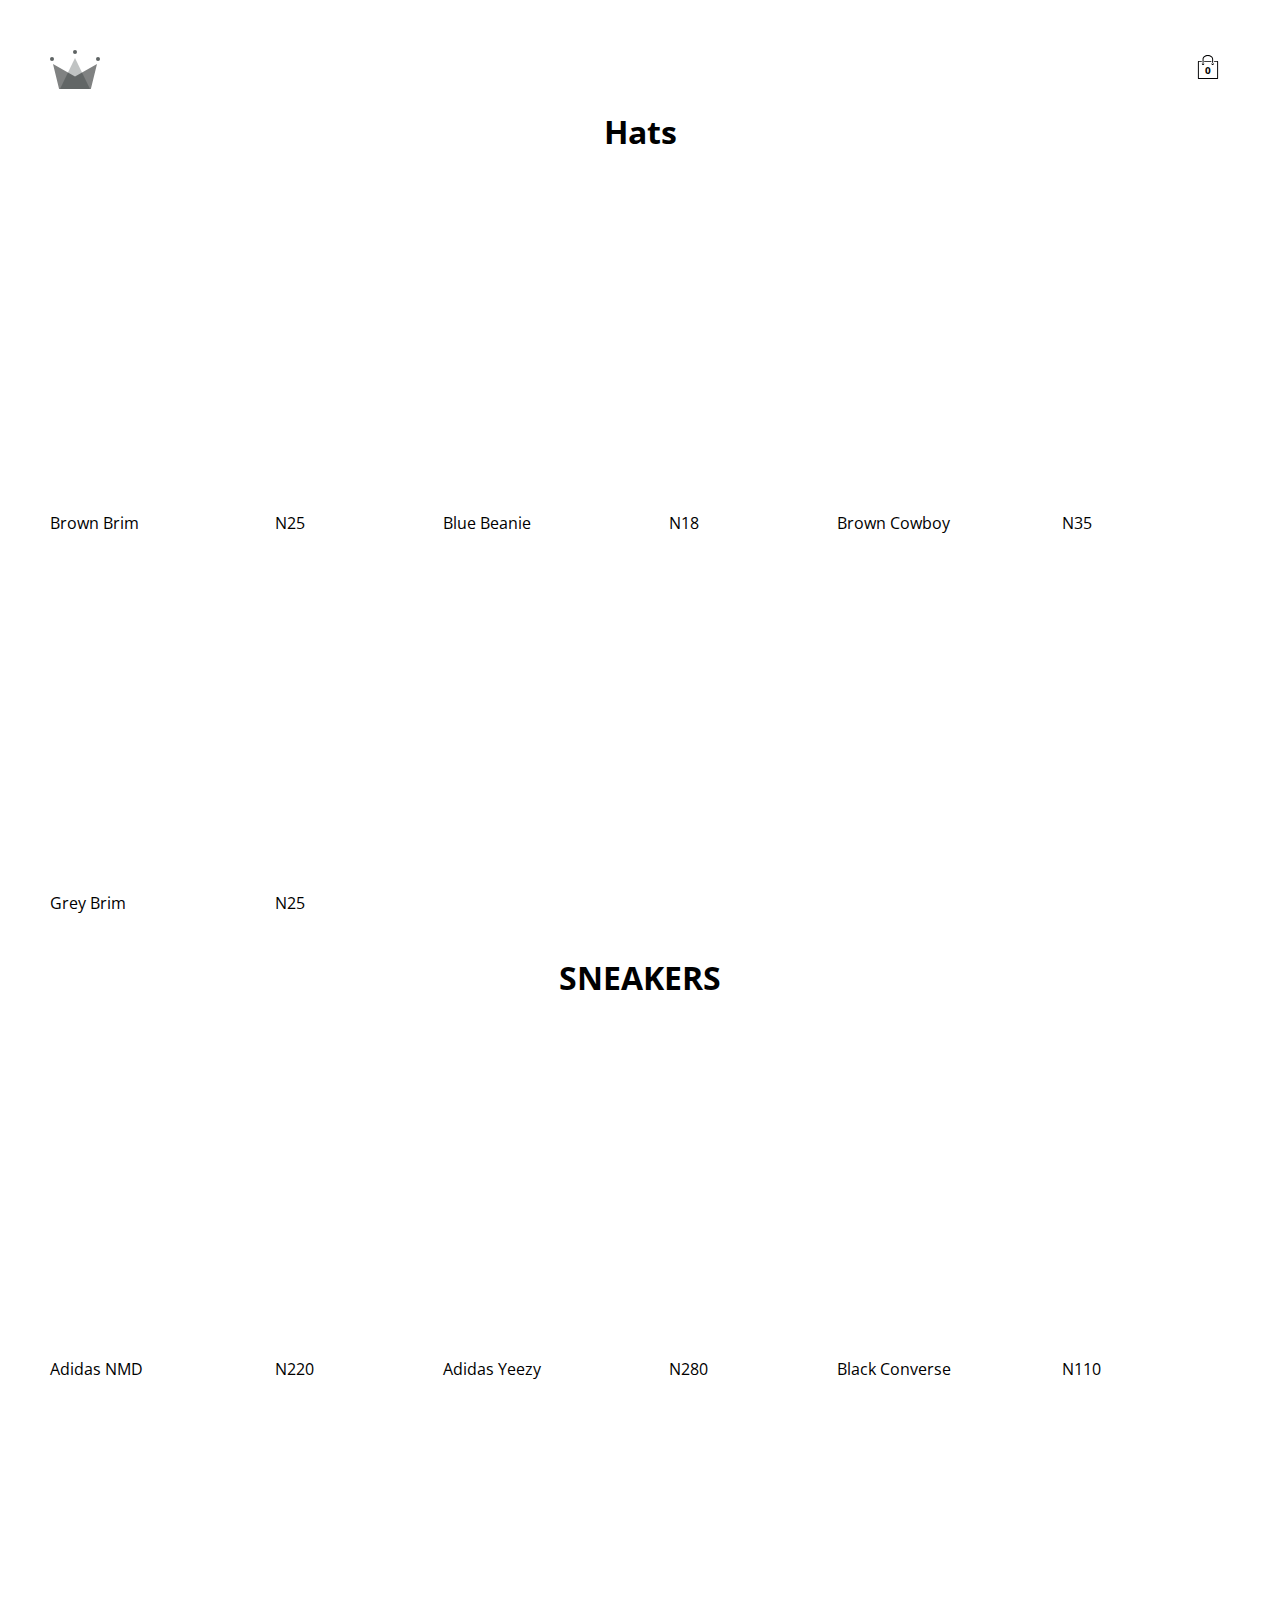
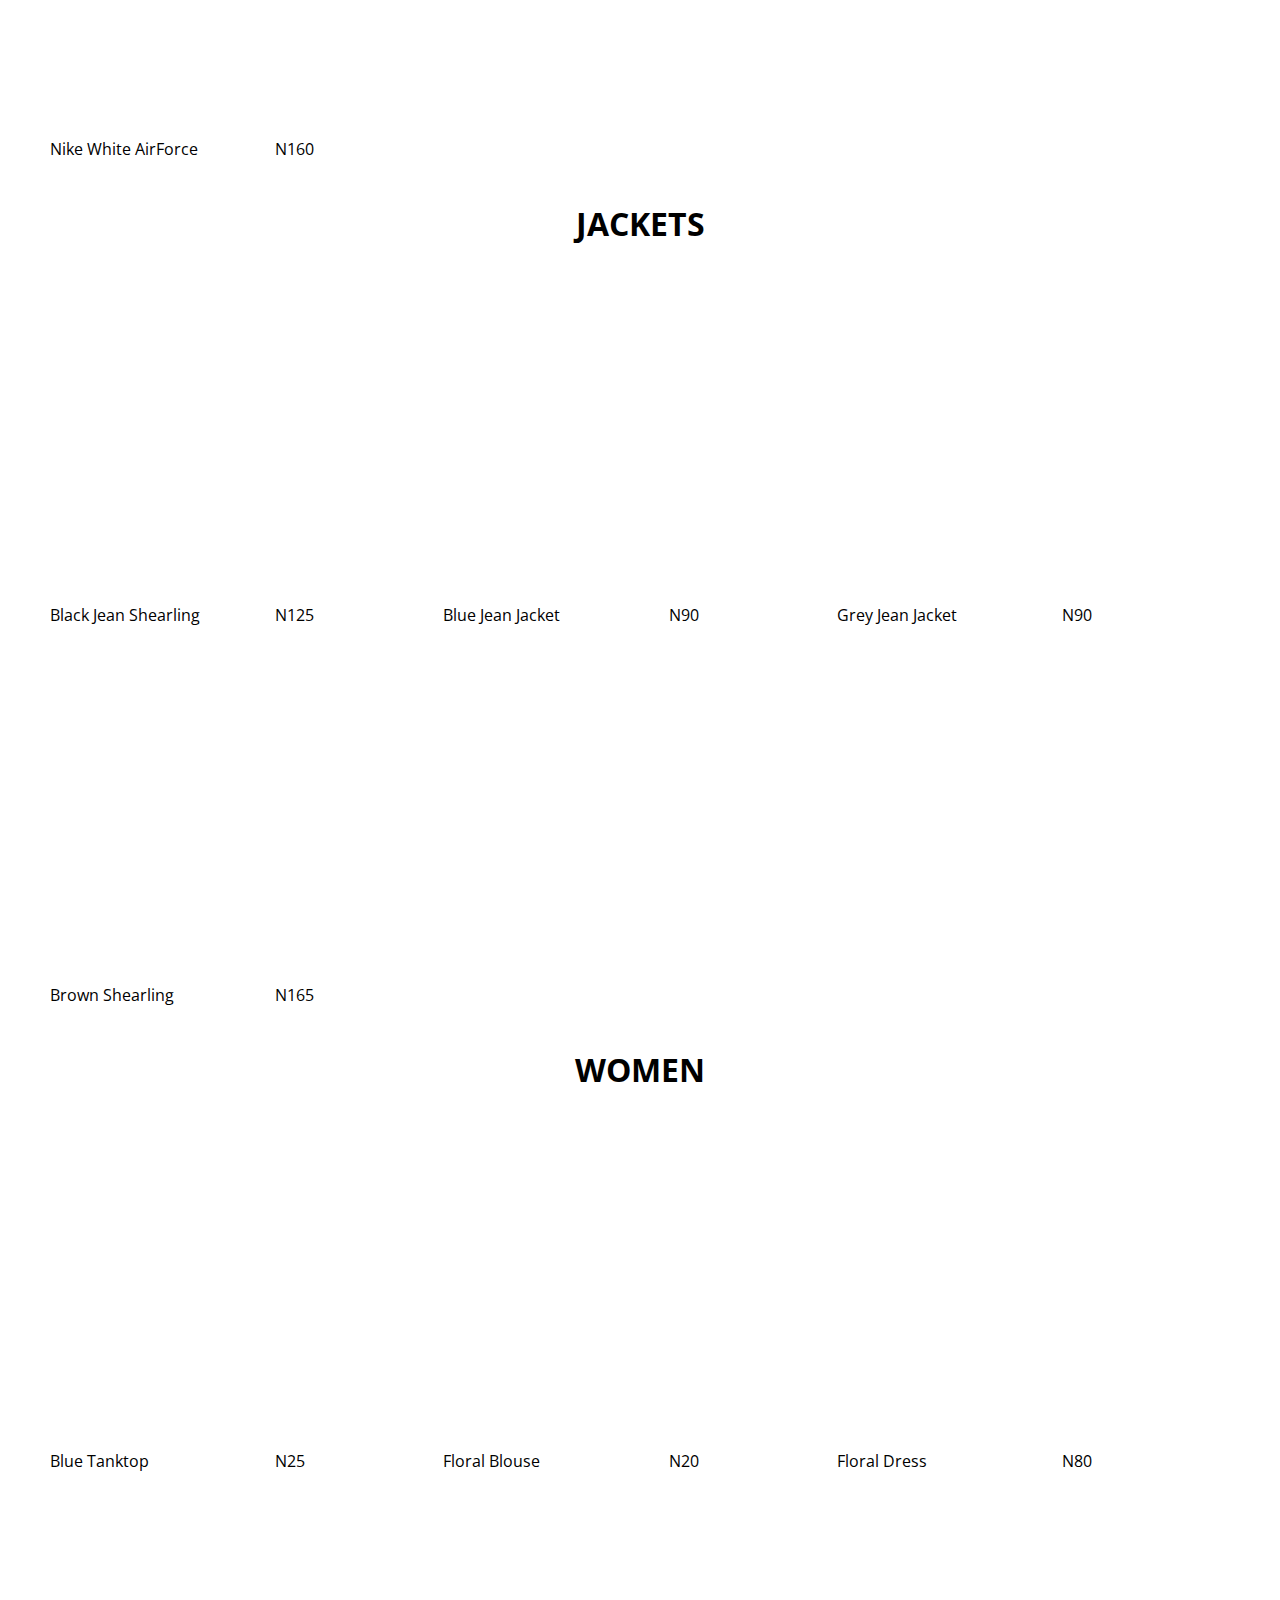
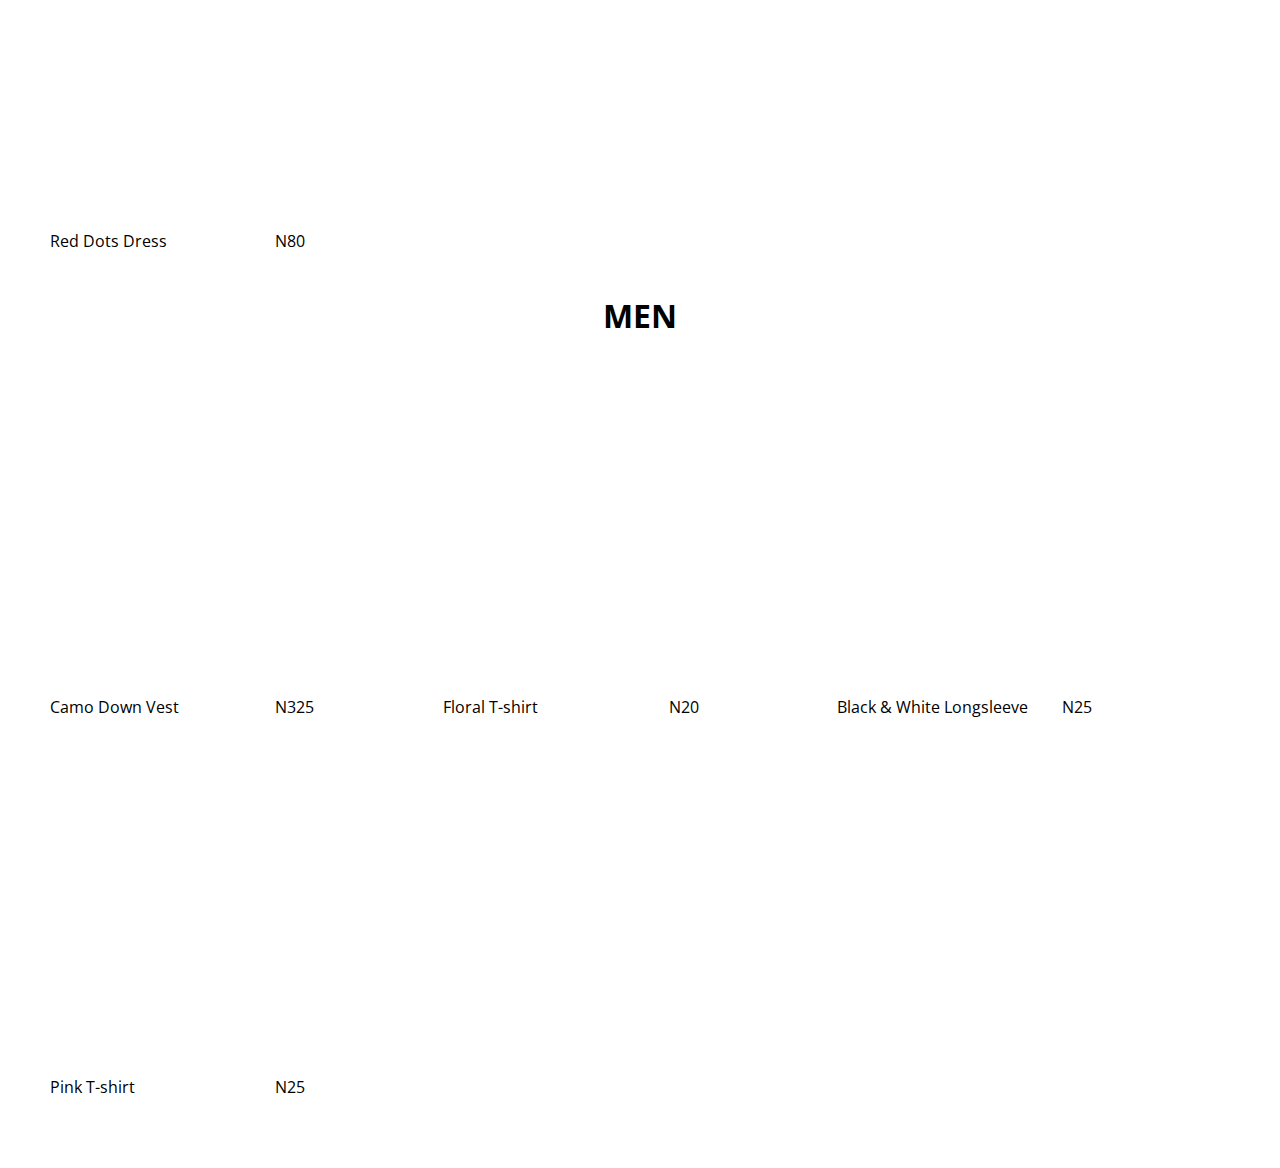
<file: index.html>
<!DOCTYPE html>
<html>
<head>
	<title>CRWN Clothing</title>
	<link rel="stylesheet" type="text/css" href="style.css">
	<script type="text/javascript"src="index.js"></script>

</head>
<body>
	<header>
		<div class="logo">
			<a class="logo-container" href="index.html">
				<svg width="50px" height="39px" viewBox="0 0 50 39" class="logo"><title>Group</title><desc>Created with Sketch.</desc><g id="WiP" stroke="none" stroke-width="1" fill="none" fill-rule="evenodd"><g id="Artboard" transform="translate(-90.000000, -38.000000)"><g id="Group" transform="translate(90.000000, 38.000000)"><polygon id="Rectangle" fill="#808282" points="3 14 25 26.5 47 14 40.855176 39 9.08421785 39"></polygon><polygon id="Triangle" fill-opacity="0.262838724" fill="#101A1A" points="25 8 40 39 10 39"></polygon><circle id="Oval" fill="#5E6363" cx="2" cy="9" r="2"></circle><circle id="Oval" fill="#5E6363" cx="25" cy="2" r="2"></circle><circle id="Oval" fill="#5E6363" cx="48" cy="9" r="2"></circle>
				</g></g></g>
				</svg>
			</a>
		</div>
		<div class="option" onclick="location.href='./cart.html'">
		<div class="cart-icon" onclick="location.href='./cart.html'">
			<svg id="Capa_1" x="0px" y="0px" viewBox="0 0 407.453 407.453" xml:space="preserve" class="shopping-icon"><g><path d="M255.099,116.515c4.487,0,8.129-3.633,8.129-8.129c0-4.495-3.642-8.129-8.129-8.129H143.486 c-4.487,0-8.129,3.633-8.129,8.129c0,4.495,3.642,8.129,8.129,8.129H255.099z" style="fill: rgb(1, 0, 2);"></path><path d="M367.062,100.258H311.69c-4.487,0-8.129,3.633-8.129,8.129c0,4.495,3.642,8.129,8.129,8.129h47.243 v274.681H48.519V116.515h44.536c4.487,0,8.129-3.633,8.129-8.129c0-4.495-3.642-8.129-8.129-8.129H40.391 c-4.487,0-8.129,3.633-8.129,8.129v290.938c0,4.495,3.642,8.129,8.129,8.129h326.671c4.487,0,8.129-3.633,8.129-8.129V108.386 C375.191,103.891,371.557,100.258,367.062,100.258z" style="fill: rgb(1, 0, 2);"></path><path d="M282.59,134.796c4.487,0,8.129-3.633,8.129-8.129V67.394C290.718,30.238,250.604,0,201.101,0 c-49.308,0-89.414,30.238-89.414,67.394v59.274c0,4.495,3.642,8.129,8.129,8.129s8.129-3.633,8.129-8.129V67.394 c0-28.198,32.823-51.137,73.36-51.137c40.334,0,73.157,22.939,73.157,51.137v59.274 C274.461,131.163,278.095,134.796,282.59,134.796z" style="fill: rgb(1, 0, 2);"></path><path d="M98.892,147.566c0,11.526,9.389,20.907,20.923,20.907c11.534,0,20.923-9.38,20.923-20.907 c0-4.495-3.642-8.129-8.129-8.129s-8.129,3.633-8.129,8.129c0,2.561-2.089,4.65-4.666,4.65c-2.569,0-4.666-2.089-4.666-4.65 c0-4.495-3.642-8.129-8.129-8.129S98.892,143.071,98.892,147.566z" style="fill: rgb(1, 0, 2);"></path><path d="M282.59,168.473c11.534,0,20.923-9.38,20.923-20.907c0-4.495-3.642-8.129-8.129-8.129 c-4.487,0-8.129,3.633-8.129,8.129c0,2.561-2.089,4.65-4.666,4.65c-2.577,0-4.666-2.089-4.666-4.65 c0-4.495-3.642-8.129-8.129-8.129c-4.487,0-8.129,3.633-8.129,8.129C261.667,159.092,271.055,168.473,282.59,168.473z" style="fill: rgb(1, 0, 2);"></path></g><g></g><g></g><g></g><g></g><g></g><g></g><g></g><g></g><g></g><g></g><g></g><g></g><g></g><g></g><g></g></svg>
			<span class="item-count"> 0 </span>
		</div>
	</div>
	</header>
	<main>
	 <div class="collection-page">
		<center><h1>Hats</h1></center>
			<div class="items">
		<div class="collection-item">
			<div class="image" style="background-image: url(&quot;https://i.ibb.co/ZYW3VTp/brown-brim.png&quot;);"></div><div class="collection-footer"><span class="name">Brown Brim</span><span class="price">N25</span></div>
			<button class="cart-button"  >Add to cart</button></div>
			<div class="collection-item">
				<div class="image" style="background-image: url(&quot;https://i.ibb.co/ypkgK0X/blue-beanie.png&quot;);"></div>
			<div class="collection-footer"><span class="name">Blue Beanie</span><span class="price">N18</span></div>
			<button class="cart-button"  >Add to cart</button></div>
			<div class="collection-item">
				<div class="image" style="background-image: url(&quot;https://i.ibb.co/QdJwgmp/brown-cowboy.png&quot;);"></div>
				<div class="collection-footer"><span class="name">Brown Cowboy</span><span class="price">N35</span>
				</div>
			<button class="cart-button"  >Add to cart</button></div><div class="collection-item"><div class="image" style="background-image: url(&quot;https://i.ibb.co/RjBLWxB/grey-brim.png&quot;);"></div>
			<div class="collection-footer"><span class="name">Grey Brim</span><span class="price">N25</span></div><button class="cart-button"  >Add to cart</button></div></div>
		<center><h1 class="title">SNEAKERS</h1></center>
		<div class="items">
			<div class="collection-item">
				<div class="image" style="background-image: url(&quot;https://i.ibb.co/0s3pdnc/adidas-nmd.png&quot;);"></div>
				<div class="collection-footer"><span class="name">Adidas NMD</span><span class="price">N220</span></div><button class="cart-button"  >Add to cart</button></div><div class="collection-item"><div class="image" style="background-image: url(&quot;https://i.ibb.co/dJbG1cT/yeezy.png&quot;);"></div><div class="collection-footer"><span class="name">Adidas Yeezy</span><span class="price">N280</span></div><button class="cart-button"  >Add to cart</button></div><div class="collection-item"><div class="image" style="background-image: url(&quot;https://i.ibb.co/bPmVXyP/black-converse.png&quot;);"></div><div class="collection-footer"><span class="name">Black Converse</span><span class="price">N110</span></div><button class="cart-button"  >Add to cart</button></div><div class="collection-item"><div class="image" style="background-image: url(&quot;https://i.ibb.co/1RcFPk0/white-nike-high-tops.png&quot;);"></div><div class="collection-footer"><span class="name">Nike White AirForce</span><span class="price">N160</span></div><button class="cart-button"  >Add to cart</button></div></div>
		     <center><h1 class="title">JACKETS</h1></center>
		     <div class="items"><div class="collection-item"><div class="image" style="background-image: url(&quot;https://i.ibb.co/XzcwL5s/black-shearling.png&quot;);"></div><div class="collection-footer"><span class="name">Black Jean Shearling</span><span class="price">N125</span></div><button class="cart-button"  >Add to cart</button></div><div class="collection-item"><div class="image" style="background-image: url(&quot;https://i.ibb.co/mJS6vz0/blue-jean-jacket.png&quot;);"></div><div class="collection-footer"><span class="name">Blue Jean Jacket</span><span class="price">N90</span></div><button class="cart-button"  >Add to cart</button></div><div class="collection-item"><div class="image" style="background-image: url(&quot;https://i.ibb.co/N71k1ML/grey-jean-jacket.png&quot;);"></div><div class="collection-footer"><span class="name">Grey Jean Jacket</span><span class="price">N90</span></div><button class="cart-button"  >Add to cart</button></div><div class="collection-item"><div class="image" style="background-image: url(&quot;https://i.ibb.co/s96FpdP/brown-shearling.png&quot;);"></div><div class="collection-footer"><span class="name">Brown Shearling</span><span class="price">N165</span></div><button class="cart-button" >Add to cart</button></div></div>
		     <center><h1 class="title">WOMEN</h1></center>
		     <div class="items"><div class="collection-item"><div class="image" style="background-image: url(&quot;https://i.ibb.co/7CQVJNm/blue-tank.png&quot;);"></div><div class="collection-footer"><span class="name">Blue Tanktop</span><span class="price">N25</span></div><button class="cart-button"  >Add to cart</button></div><div class="collection-item"><div class="image" style="background-image: url(&quot;https://i.ibb.co/4W2DGKm/floral-blouse.png&quot;);"></div><div class="collection-footer"><span class="name">Floral Blouse</span><span class="price">N20</span></div><button class="cart-button" >Add to cart</button></div><div class="collection-item"><div class="image" style="background-image: url(&quot;https://i.ibb.co/KV18Ysr/floral-skirt.png&quot;);"></div><div class="collection-footer"><span class="name">Floral Dress</span><span class="price">N80</span></div><button class="cart-button"  >Add to cart</button></div><div class="collection-item"><div class="image" style="background-image: url(&quot;https://i.ibb.co/N3BN1bh/red-polka-dot-dress.png&quot;);"></div><div class="collection-footer"><span class="name">Red Dots Dress</span><span class="price">N80</span></div><button class="cart-button"  >Add to cart</button></div></div>
			<center><h1 class="title">MEN</h1></center>
			<div class="items">

				<div class="collection-item">
					<div class="image" style="background-image: url(&quot;https://i.ibb.co/xJS0T3Y/camo-vest.png&quot;);"></div>
					<div class="collection-footer"><span class="name">Camo Down Vest</span><span class="price">N325</span></div>
					<button class="cart-button">Add to cart</button></div>
					<div class="collection-item"><div class="image" style="background-image: url(&quot;https://i.ibb.co/qMQ75QZ/floral-shirt.png&quot;);"></div><div class="collection-footer"><span class="name">Floral T-shirt</span><span class="price">N20</span></div><button class="cart-button"  >Add to cart</button></div><div class="collection-item"><div class="image" style="background-image: url(&quot;https://i.ibb.co/55z32tw/long-sleeve.png&quot;);"></div><div class="collection-footer"><span class="name">Black &amp; White Longsleeve</span><span class="price">N25</span></div>
					<button class="cart-button"  >Add to cart</button></div>
					<div class="collection-item"><div class="image" style="background-image: url(&quot;https://i.ibb.co/RvwnBL8/pink-shirt.png&quot;);"></div>
					<div class="collection-footer"><span class="name">Pink T-shirt</span><span class="price">N25</span></div>
					<button class="cart-button"  >Add to cart</button>
				</div>
			</div>
	
		
		</div>
	</main>

</body>
<script type="text/javascript"src="index.js"></script>
</html>
</file>
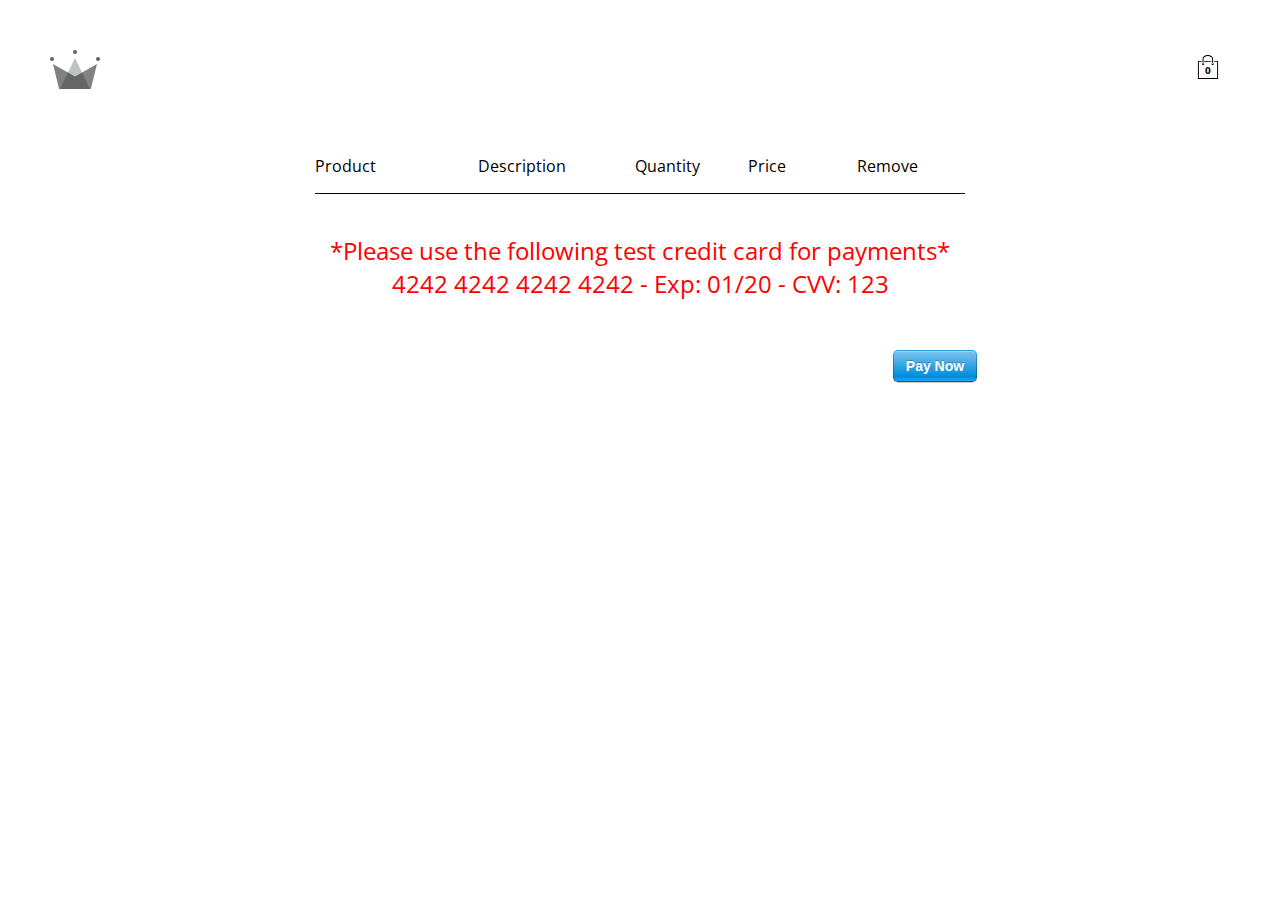
<file: cart.html>
<!DOCTYPE html>
<html>
<head>
	<title>Cart</title>
	<link rel="stylesheet" type="text/css" href="style.css">
</head>
<body>
	<header>
		<div class="logo">
			<a class="logo-container" href="index.html">
				<svg width="50px" height="39px" viewBox="0 0 50 39" class="logo"><title>Group</title><desc>Created with Sketch.</desc><g id="WiP" stroke="none" stroke-width="1" fill="none" fill-rule="evenodd"><g id="Artboard" transform="translate(-90.000000, -38.000000)"><g id="Group" transform="translate(90.000000, 38.000000)"><polygon id="Rectangle" fill="#808282" points="3 14 25 26.5 47 14 40.855176 39 9.08421785 39"></polygon><polygon id="Triangle" fill-opacity="0.262838724" fill="#101A1A" points="25 8 40 39 10 39"></polygon><circle id="Oval" fill="#5E6363" cx="2" cy="9" r="2"></circle><circle id="Oval" fill="#5E6363" cx="25" cy="2" r="2"></circle><circle id="Oval" fill="#5E6363" cx="48" cy="9" r="2"></circle>
				</g></g></g>
				</svg>
			</a>
		</div>
		<div class="option">
		<div class="cart-icon" onclick="location.href='./cart.html'">
			<svg id="Capa_1" x="0px" y="0px" viewBox="0 0 407.453 407.453" xml:space="preserve" class="shopping-icon"><g><path d="M255.099,116.515c4.487,0,8.129-3.633,8.129-8.129c0-4.495-3.642-8.129-8.129-8.129H143.486 c-4.487,0-8.129,3.633-8.129,8.129c0,4.495,3.642,8.129,8.129,8.129H255.099z" style="fill: rgb(1, 0, 2);"></path><path d="M367.062,100.258H311.69c-4.487,0-8.129,3.633-8.129,8.129c0,4.495,3.642,8.129,8.129,8.129h47.243 v274.681H48.519V116.515h44.536c4.487,0,8.129-3.633,8.129-8.129c0-4.495-3.642-8.129-8.129-8.129H40.391 c-4.487,0-8.129,3.633-8.129,8.129v290.938c0,4.495,3.642,8.129,8.129,8.129h326.671c4.487,0,8.129-3.633,8.129-8.129V108.386 C375.191,103.891,371.557,100.258,367.062,100.258z" style="fill: rgb(1, 0, 2);"></path><path d="M282.59,134.796c4.487,0,8.129-3.633,8.129-8.129V67.394C290.718,30.238,250.604,0,201.101,0 c-49.308,0-89.414,30.238-89.414,67.394v59.274c0,4.495,3.642,8.129,8.129,8.129s8.129-3.633,8.129-8.129V67.394 c0-28.198,32.823-51.137,73.36-51.137c40.334,0,73.157,22.939,73.157,51.137v59.274 C274.461,131.163,278.095,134.796,282.59,134.796z" style="fill: rgb(1, 0, 2);"></path><path d="M98.892,147.566c0,11.526,9.389,20.907,20.923,20.907c11.534,0,20.923-9.38,20.923-20.907 c0-4.495-3.642-8.129-8.129-8.129s-8.129,3.633-8.129,8.129c0,2.561-2.089,4.65-4.666,4.65c-2.569,0-4.666-2.089-4.666-4.65 c0-4.495-3.642-8.129-8.129-8.129S98.892,143.071,98.892,147.566z" style="fill: rgb(1, 0, 2);"></path><path d="M282.59,168.473c11.534,0,20.923-9.38,20.923-20.907c0-4.495-3.642-8.129-8.129-8.129 c-4.487,0-8.129,3.633-8.129,8.129c0,2.561-2.089,4.65-4.666,4.65c-2.577,0-4.666-2.089-4.666-4.65 c0-4.495-3.642-8.129-8.129-8.129c-4.487,0-8.129,3.633-8.129,8.129C261.667,159.092,271.055,168.473,282.59,168.473z" style="fill: rgb(1, 0, 2);"></path></g><g></g><g></g><g></g><g></g><g></g><g></g><g></g><g></g><g></g><g></g><g></g><g></g><g></g><g></g><g></g></svg>
			<span class="item-count"> 0 </span>
		</div>
	</div>
	</header>
	<main>
		<div class="cart-container">
		<div class="cart-heading">
			<p class="product">Product</p>
			<p class="description">Description</p>
			<p class="quantity">Quantity</p>
			<p class="price">Price</p>
			<p class="remove">Remove</p>
			</div>
			<div class="output"></div>
		</div>
			<div class="test-warning">*Please use the following test credit card for payments*<br>4242 4242 4242 4242 - Exp: 01/20 - CVV: 123</div>
			<center><button class="StripeCheckout"><span style="background-image: linear-gradient(rgb(125, 197, 238), rgb(0, 140, 221) 85%, rgb(48, 162, 228)); font-family: &quot;Helvetica Neue&quot;, Helvetica, Arial, sans-serif; font-size: 14px; position: relative; padding: 0px 12px; display: block; height: 30px; line-height: 30px; color: rgb(255, 255, 255); font-weight: bold; box-shadow: rgba(255, 255, 255, 0.25) 0px 1px 0px inset; text-shadow: rgba(0, 0, 0, 0.25) 0px -1px 0px; border-radius: 4px;">Pay Now</span></button></center>
	</main>

</body>
<script type="text/javascript"src="index.js"></script>
</html>
</file>
<file: style.css>
@import url('https://fonts.googleapis.com/css2?family=Open+Sans+Condensed:wght@300&display=swap');
*{
   box-sizing: border-box;
}
body{
	font-family: 'Open Sans Condensed', sans-serif;
	margin: 50px;
}
.shopping-icon{
	width: 24px;
    height: 24px;
}
.cart-icon .item-count{
	position: absolute;
    font-size: 10px;
    font-weight: 700;
    bottom: 12px;
}
.cart-icon{
	color: #000;
	width: 45px;
    height: 45px;
    position: relative;
    display: flex;
    align-items: center;
    justify-content: center;
    cursor: pointer;
}
header .option{
	width: 100%;
    height: 100%;
    margin-top: -50px; 
    display: flex;
    align-items: center;
    justify-content: flex-end;
}

.collection-item {
    width: 22vw;
    height: 350px;
    align-items: center;
    position: relative;
}
.collection-page .items .collection-item {
    margin-bottom: 30px;
}
.collection-item .image {
    width: 100%;
    height: 95%;
    background-size: cover;
    background-position: 50%;
    margin-bottom: 5px;
    }
  .items{
    display: grid;
    grid-template-columns: repeat(auto-fit, minmax(300px, 1fr));
    align-items: center;
    }
 .cart-button{
	position: relative;
    bottom: 110px;
    width: 80%; 
    justify-content: center;
    opacity: .7;
    left: 10%;
    right: 10%;
    visibility: hidden ;
    height: 50px;
    letter-spacing: .5px;
    line-height: 50px;
    font-family: 'Open Sans Condensed', sans-serif;
    font-size: 15px;
    font-weight: bolder;
    cursor: pointer;

}
#inc{
	outline: none;
	border: none;
	margin-left: 0px;
	height: 15px;
	width: 10px;
	cursor: pointer;
	color: transparent;
	text-shadow: 0px 1px 0px #000;

}
 .collection-item:hover .cart-button{
   visibility: visible;
   opacity: .9;
   border: 1px solid #000;
}
.collection-item:hover .image{
	opacity: .7;
}
.cart-button:hover{
	background-color: #000;
	color: #fff;
	border:1px solid #000;
}
.collection-footer{
    display: flex;
    justify-content: space-between;
}
/*cart page*/
.cart-container{
	max-width: 650px;
	justify-content: space-around;
	margin: 0 auto;
	margin-top: 50px;
}
.cart-contain{
	max-width: 650px;
	justify-content: space-around;
	margin: 0 auto;
	margin-top: 50px;
}
.cart-heading{
	width: 100%;
	max-width: 650px;
	display: flex;
	justify-content: flex-start;
	border-bottom: 1px solid #000;
	margin: 0 auto; 
}
.cart-header{
	width: 100%;
	max-width: 650px;
	display: flex;
	justify-content: flex-start;
	border-bottom: 1px solid #000;
	margin: 0 auto; 
}

.product{
	width: 30%;

}
.product img{
	margin-top: 40px;
	height: 200px;
	width: 150px;

}
.description{
	width: 20%;
	display: flex;
	align-items: center;
}
.description p{
	font-size: 1.3rem;

}
.quantity{
	width: 30%;
	display: flex;
	align-items: center;
	display: flex;
	justify-content: space-around;
	

}
.price{
	width: 20%;
	display: flex;
	align-items: center;
}
.price p{
	font-size: 1.3rem;

}
.remove{
	width: 20%;
	display: flex;
	align-items: center;
}
.in-cart{
	font-size: 1.3rem;
}
.add{
	font-size: 30px;
	cursor: pointer;
	font-weight: bold;
	border: none; 
	background-color: transparent;
	outline: none;

}
.minus{
	font-size: 30px;
	cursor: pointer;
	font-weight: bold;
	border: none; 
	background-color: transparent;
	outline: none;
}
.remove button{
	font-size:30px;
	cursor: pointer;
	border: none; 
	background-color: transparent;
	outline: none;
}
.test-warning{
	text-align: center;
    margin-top: 40px;
    font-size: 24px;
    color: red;
}
.total-container{
	display: flex;
	justify-content: flex-end;
	width: 100%;
	padding: 10px 0;
}
.total-title{
	width: 20%;
}
.total{
	width: 10%;
}
.StripeCheckout{
	overflow: hidden; 
	display: inline-block; 
	background: linear-gradient(rgb(40, 160, 229), rgb(1, 94, 148)); 
	border: 0px; 
	padding: 1px; 
	text-decoration: none; 
	border-radius: 5px; 
	box-shadow: rgba(0, 0, 0, 0.2) 0px 1px 0px; 
	cursor: pointer; 
	visibility: visible; 
	user-select: none;
	margin-left: 50%;
	margin-top: 50px;

}
@media only screen and (max-width: 600px) {
	
}
</file>
